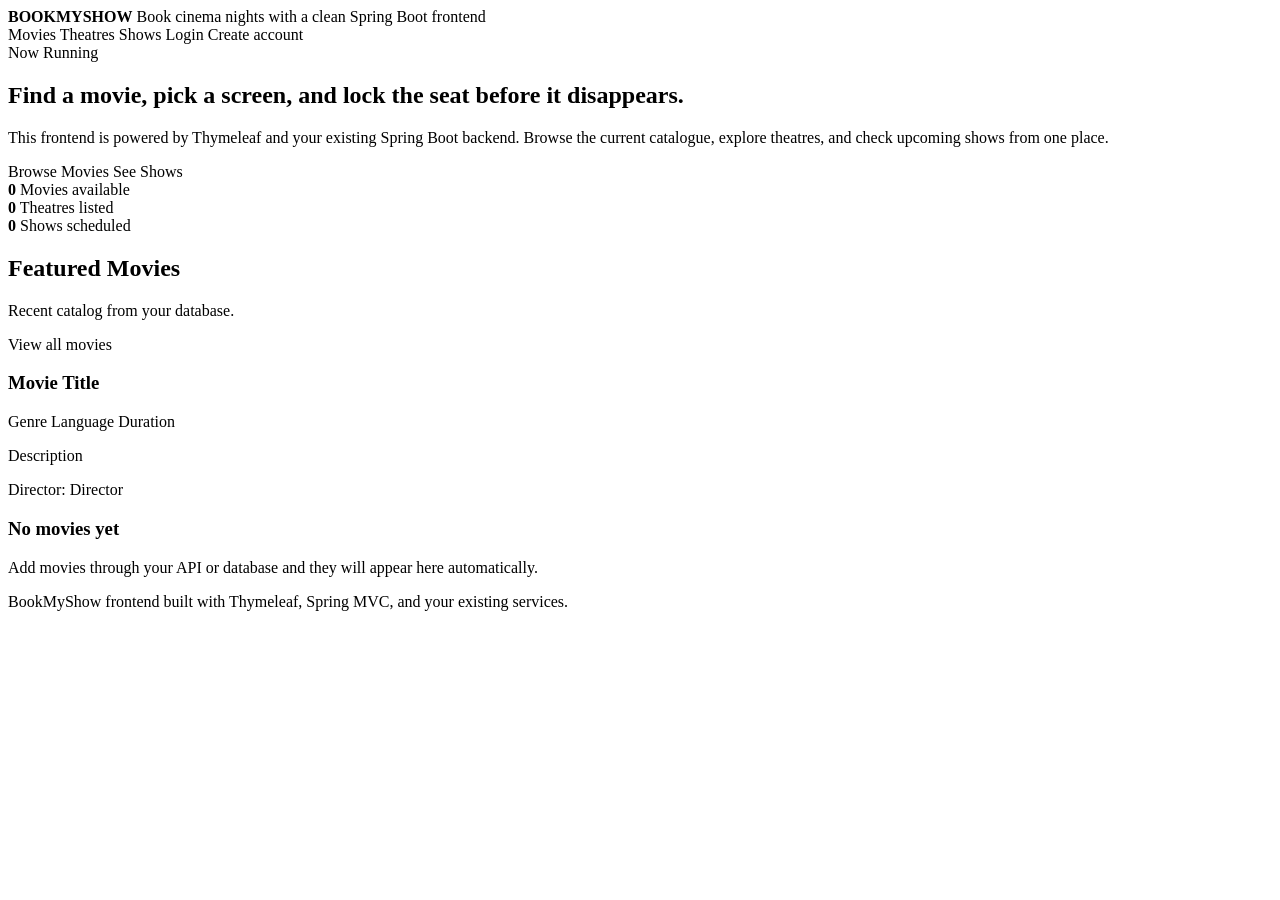
<file: src/main/resources/templates/index.html>
<!DOCTYPE html>
<html lang="en" xmlns:th="http://www.thymeleaf.org">
<head>
    <meta charset="UTF-8">
    <meta name="viewport" content="width=device-width, initial-scale=1.0">
    <title>BookMyShow | Home</title>
    <link rel="stylesheet" th:href="@{/css/site.css}">
</head>
<body>
<header class="topbar">
    <div class="shell">
        <a class="brand" th:href="@{/}">
            <strong>BOOKMYSHOW</strong>
            <span>Book cinema nights with a clean Spring Boot frontend</span>
        </a>
        <nav class="nav">
            <a th:href="@{/movies}">Movies</a>
            <a th:href="@{/theatres}">Theatres</a>
            <a th:href="@{/shows}">Shows</a>
            <a th:href="@{/login}">Login</a>
            <a class="cta" th:href="@{/register}">Create account</a>
        </nav>
    </div>
</header>

<main class="shell">
    <section class="hero">
        <div class="hero-card">
            <span class="eyebrow">Now Running</span>
            <h1>Find a movie, pick a screen, and lock the seat before it disappears.</h1>
            <p>
                This frontend is powered by Thymeleaf and your existing Spring Boot backend.
                Browse the current catalogue, explore theatres, and check upcoming shows from one place.
            </p>
            <div class="hero-actions">
                <a class="button button-primary" th:href="@{/movies}">Browse Movies</a>
                <a class="button button-secondary" th:href="@{/shows}">See Shows</a>
            </div>
        </div>
        <div class="hero-stats">
            <div class="card stat">
                <strong th:text="${#lists.size(movies)}">0</strong>
                <span>Movies available</span>
            </div>
            <div class="card stat">
                <strong th:text="${#lists.size(theatres)}">0</strong>
                <span>Theatres listed</span>
            </div>
            <div class="card stat">
                <strong th:text="${#lists.size(shows)}">0</strong>
                <span>Shows scheduled</span>
            </div>
        </div>
    </section>

    <section class="section">
        <div class="section-head">
            <div>
                <h2>Featured Movies</h2>
                <p>Recent catalog from your database.</p>
            </div>
            <a class="button button-secondary" th:href="@{/movies}">View all movies</a>
        </div>
        <div class="grid">
            <article class="card" th:each="movie : ${movies}">
                <h3 th:text="${movie.title}">Movie Title</h3>
                <div class="badge-row">
                    <span class="badge" th:text="${movie.genre != null ? movie.genre : 'Genre TBA'}">Genre</span>
                    <span class="badge" th:text="${movie.language != null ? movie.language : 'Language TBA'}">Language</span>
                    <span class="badge" th:text="${movie.duration + ' mins'}">Duration</span>
                </div>
                <p class="meta" th:text="${movie.description != null ? movie.description : 'No description added yet.'}">Description</p>
                <div class="meta">
                    <span class="highlight">Director:</span>
                    <span th:text="${movie.director != null ? movie.director : 'Not added'}">Director</span>
                </div>
            </article>
            <article class="card" th:if="${#lists.isEmpty(movies)}">
                <h3>No movies yet</h3>
                <p class="meta">Add movies through your API or database and they will appear here automatically.</p>
            </article>
        </div>
    </section>
</main>

<footer class="footer shell">BookMyShow frontend built with Thymeleaf, Spring MVC, and your existing services.</footer>
</body>
</html>
</file>
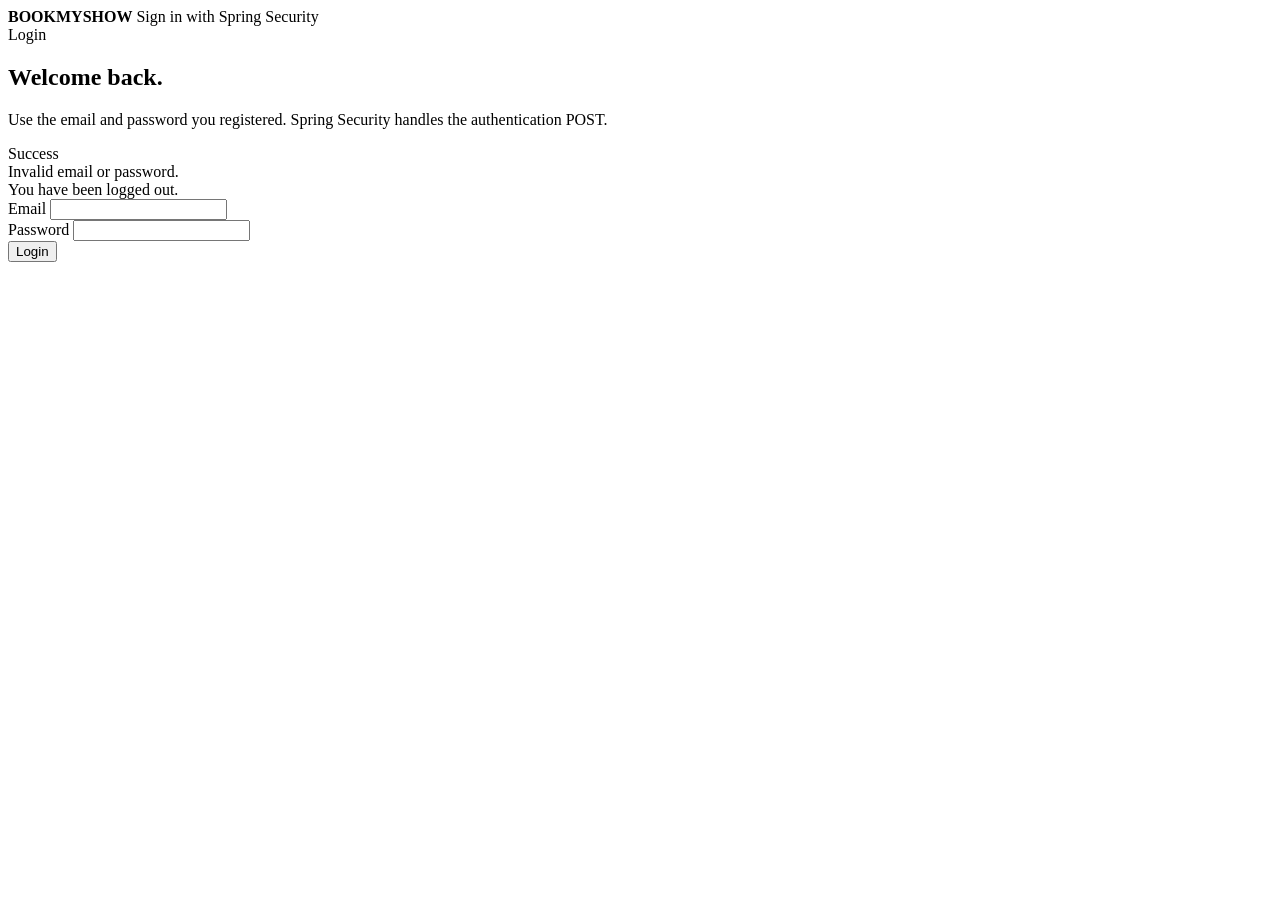
<file: src/main/resources/templates/login.html>
<!DOCTYPE html>
<html lang="en" xmlns:th="http://www.thymeleaf.org">
<head>
    <meta charset="UTF-8">
    <meta name="viewport" content="width=device-width, initial-scale=1.0">
    <title>BookMyShow | Login</title>
    <link rel="stylesheet" th:href="@{/css/site.css}">
</head>
<body>
<header class="topbar">
    <div class="shell">
        <a class="brand" th:href="@{/}">
            <strong>BOOKMYSHOW</strong>
            <span>Sign in with Spring Security</span>
        </a>
    </div>
</header>

<main class="shell auth-wrap">
    <section class="auth-card">
        <span class="eyebrow">Login</span>
        <h1>Welcome back.</h1>
        <p class="meta">Use the email and password you registered. Spring Security handles the authentication POST.</p>

        <div class="flash flash-success" th:if="${successMessage}" th:text="${successMessage}">Success</div>
        <div class="flash flash-error" th:if="${param.error}">Invalid email or password.</div>
        <div class="flash flash-success" th:if="${param.logout}">You have been logged out.</div>

        <form th:action="@{/login}" method="post">
            <div class="field">
                <label for="username">Email</label>
                <input id="username" name="username" type="email" required>
            </div>
            <div class="field">
                <label for="password">Password</label>
                <input id="password" name="password" type="password" required>
            </div>
            <button class="button button-primary" type="submit">Login</button>
        </form>
    </section>
</main>
</body>
</html>
</file>
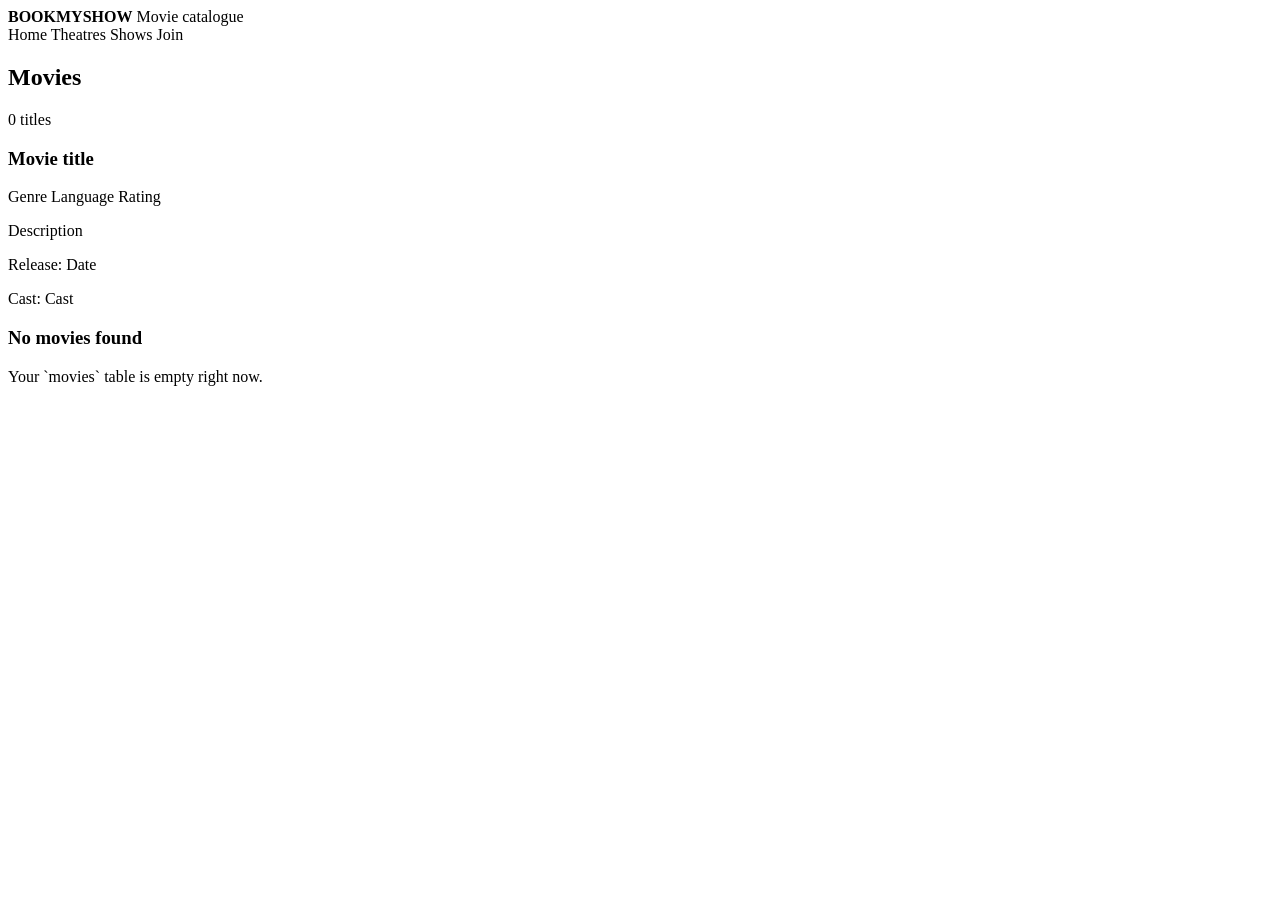
<file: src/main/resources/templates/movies.html>
<!DOCTYPE html>
<html lang="en" xmlns:th="http://www.thymeleaf.org">
<head>
    <meta charset="UTF-8">
    <meta name="viewport" content="width=device-width, initial-scale=1.0">
    <title>BookMyShow | Movies</title>
    <link rel="stylesheet" th:href="@{/css/site.css}">
</head>
<body>
<header class="topbar">
    <div class="shell">
        <a class="brand" th:href="@{/}">
            <strong>BOOKMYSHOW</strong>
            <span>Movie catalogue</span>
        </a>
        <nav class="nav">
            <a th:href="@{/}">Home</a>
            <a th:href="@{/theatres}">Theatres</a>
            <a th:href="@{/shows}">Shows</a>
            <a class="cta" th:href="@{/register}">Join</a>
        </nav>
    </div>
</header>

<main class="shell section">
    <div class="section-head">
        <div>
            <h2>Movies</h2>
            <p th:text="${#lists.size(movies) + ' titles currently available'}">0 titles</p>
        </div>
    </div>
    <div class="grid">
        <article class="card" th:each="movie : ${movies}">
            <h3 th:text="${movie.title}">Movie title</h3>
            <div class="badge-row">
                <span class="badge" th:text="${movie.genre != null ? movie.genre : 'Genre TBA'}">Genre</span>
                <span class="badge" th:text="${movie.language != null ? movie.language : 'Language TBA'}">Language</span>
                <span class="badge" th:text="${movie.rating != null ? 'Rating ' + movie.rating : 'Rating N/A'}">Rating</span>
            </div>
            <p class="meta" th:text="${movie.description != null ? movie.description : 'No description available.'}">Description</p>
            <p class="meta"><span class="highlight">Release:</span> <span th:text="${movie.releaseDate != null ? movie.releaseDate : 'TBA'}">Date</span></p>
            <p class="meta"><span class="highlight">Cast:</span> <span th:text="${movie.cast != null ? movie.cast : 'Not added'}">Cast</span></p>
        </article>
        <article class="card" th:if="${#lists.isEmpty(movies)}">
            <h3>No movies found</h3>
            <p class="meta">Your `movies` table is empty right now.</p>
        </article>
    </div>
</main>
</body>
</html>
</file>
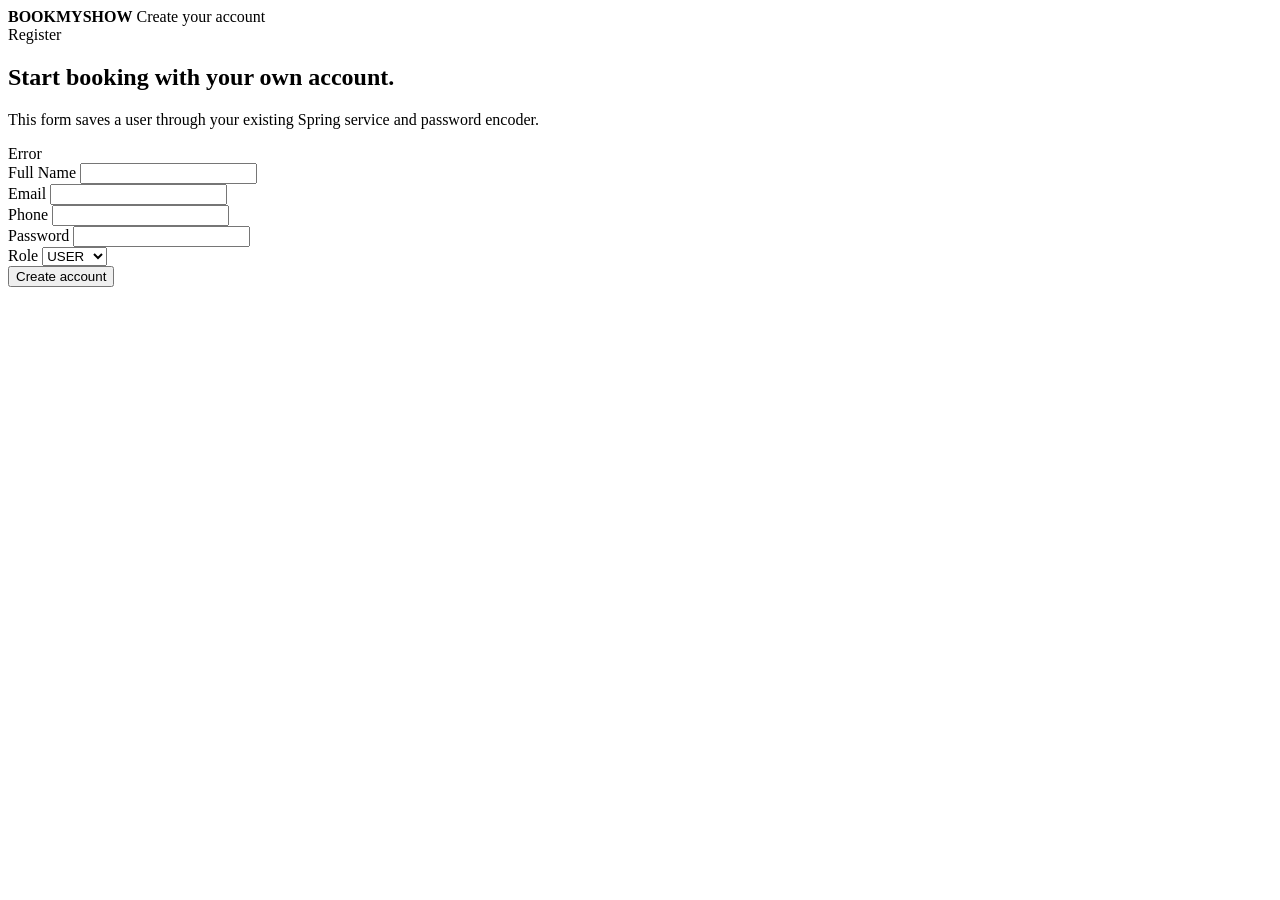
<file: src/main/resources/templates/register.html>
<!DOCTYPE html>
<html lang="en" xmlns:th="http://www.thymeleaf.org">
<head>
    <meta charset="UTF-8">
    <meta name="viewport" content="width=device-width, initial-scale=1.0">
    <title>BookMyShow | Register</title>
    <link rel="stylesheet" th:href="@{/css/site.css}">
</head>
<body>
<header class="topbar">
    <div class="shell">
        <a class="brand" th:href="@{/}">
            <strong>BOOKMYSHOW</strong>
            <span>Create your account</span>
        </a>
    </div>
</header>

<main class="shell auth-wrap">
    <section class="auth-card">
        <span class="eyebrow">Register</span>
        <h1>Start booking with your own account.</h1>
        <p class="meta">This form saves a user through your existing Spring service and password encoder.</p>

        <div class="flash flash-error" th:if="${errorMessage}" th:text="${errorMessage}">Error</div>

        <form th:action="@{/register}" th:object="${user}" method="post">
            <div class="field">
                <label for="name">Full Name</label>
                <input id="name" type="text" th:field="*{name}" required>
            </div>
            <div class="field">
                <label for="email">Email</label>
                <input id="email" type="email" th:field="*{email}" required>
            </div>
            <div class="field">
                <label for="phone">Phone</label>
                <input id="phone" type="text" th:field="*{phone}">
            </div>
            <div class="field">
                <label for="password">Password</label>
                <input id="password" type="password" th:field="*{password}" required>
            </div>
            <div class="field">
                <label for="role">Role</label>
                <select id="role" th:field="*{role}">
                    <option value="USER">USER</option>
                    <option value="ADMIN">ADMIN</option>
                </select>
            </div>
            <button class="button button-primary" type="submit">Create account</button>
        </form>
    </section>
</main>
</body>
</html>
</file>
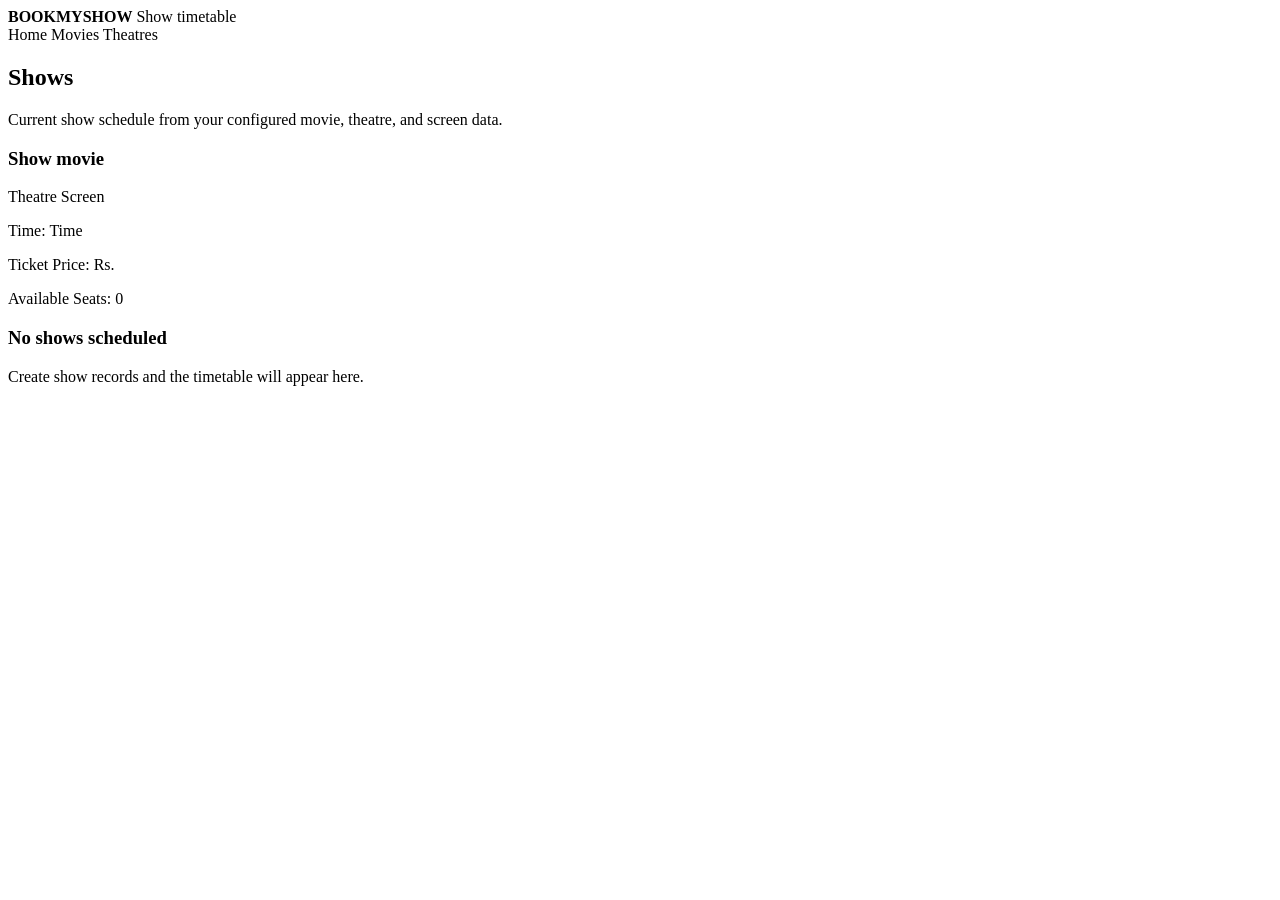
<file: src/main/resources/templates/shows.html>
<!DOCTYPE html>
<html lang="en" xmlns:th="http://www.thymeleaf.org">
<head>
    <meta charset="UTF-8">
    <meta name="viewport" content="width=device-width, initial-scale=1.0">
    <title>BookMyShow | Shows</title>
    <link rel="stylesheet" th:href="@{/css/site.css}">
</head>
<body>
<header class="topbar">
    <div class="shell">
        <a class="brand" th:href="@{/}">
            <strong>BOOKMYSHOW</strong>
            <span>Show timetable</span>
        </a>
        <nav class="nav">
            <a th:href="@{/}">Home</a>
            <a th:href="@{/movies}">Movies</a>
            <a th:href="@{/theatres}">Theatres</a>
        </nav>
    </div>
</header>

<main class="shell section">
    <div class="section-head">
        <div>
            <h2>Shows</h2>
            <p>Current show schedule from your configured movie, theatre, and screen data.</p>
        </div>
    </div>
    <div class="grid">
        <article class="card" th:each="show : ${shows}">
            <h3 th:text="${show.movie != null ? show.movie.title : 'Untitled show'}">Show movie</h3>
            <div class="badge-row">
                <span class="badge" th:text="${show.theatre != null ? show.theatre.name : 'Theatre N/A'}">Theatre</span>
                <span class="badge" th:text="${show.screen != null ? show.screen.name : 'Screen N/A'}">Screen</span>
            </div>
            <p class="meta"><span class="highlight">Time:</span> <span th:text="${show.showTime != null ? #temporals.format(show.showTime, 'dd MMM yyyy, hh:mm a') : 'TBA'}">Time</span></p>
            <p class="meta"><span class="highlight">Ticket Price:</span> <span th:text="${'Rs. ' + show.ticketPrice}">Rs.</span></p>
            <p class="meta"><span class="highlight">Available Seats:</span> <span th:text="${show.availableSeats}">0</span></p>
        </article>
        <article class="card" th:if="${#lists.isEmpty(shows)}">
            <h3>No shows scheduled</h3>
            <p class="meta">Create show records and the timetable will appear here.</p>
        </article>
    </div>
</main>
</body>
</html>
</file>
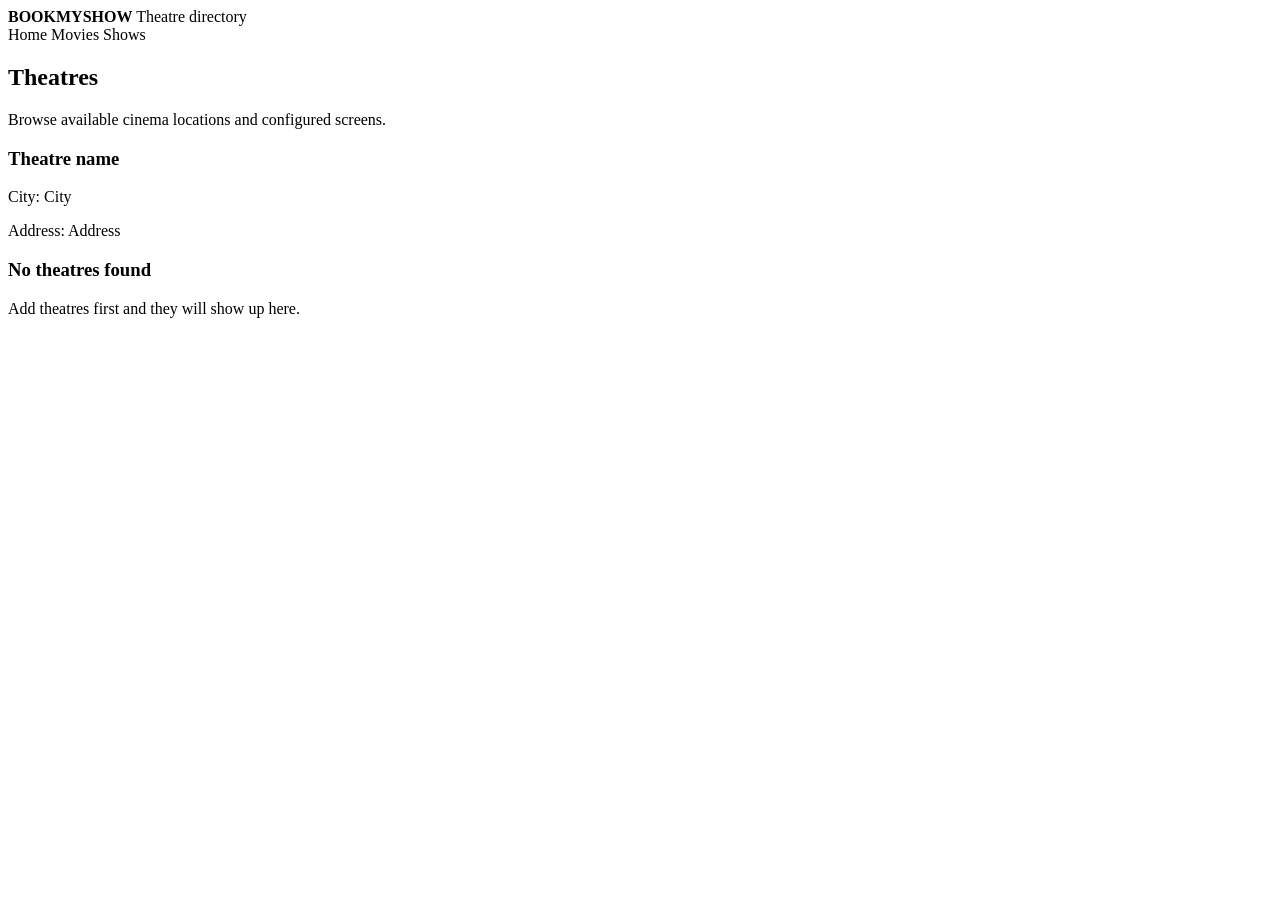
<file: src/main/resources/templates/theatres.html>
<!DOCTYPE html>
<html lang="en" xmlns:th="http://www.thymeleaf.org">
<head>
    <meta charset="UTF-8">
    <meta name="viewport" content="width=device-width, initial-scale=1.0">
    <title>BookMyShow | Theatres</title>
    <link rel="stylesheet" th:href="@{/css/site.css}">
</head>
<body>
<header class="topbar">
    <div class="shell">
        <a class="brand" th:href="@{/}">
            <strong>BOOKMYSHOW</strong>
            <span>Theatre directory</span>
        </a>
        <nav class="nav">
            <a th:href="@{/}">Home</a>
            <a th:href="@{/movies}">Movies</a>
            <a th:href="@{/shows}">Shows</a>
        </nav>
    </div>
</header>

<main class="shell section">
    <div class="section-head">
        <div>
            <h2>Theatres</h2>
            <p>Browse available cinema locations and configured screens.</p>
        </div>
    </div>
    <div class="grid">
        <article class="card" th:each="theatre : ${theatres}">
            <h3 th:text="${theatre.name}">Theatre name</h3>
            <p class="meta"><span class="highlight">City:</span> <span th:text="${theatre.city != null ? theatre.city : 'Not added'}">City</span></p>
            <p class="meta"><span class="highlight">Address:</span> <span th:text="${theatre.address != null ? theatre.address : 'Address pending'}">Address</span></p>
        </article>
        <article class="card" th:if="${#lists.isEmpty(theatres)}">
            <h3>No theatres found</h3>
            <p class="meta">Add theatres first and they will show up here.</p>
        </article>
    </div>
</main>
</body>
</html>
</file>
